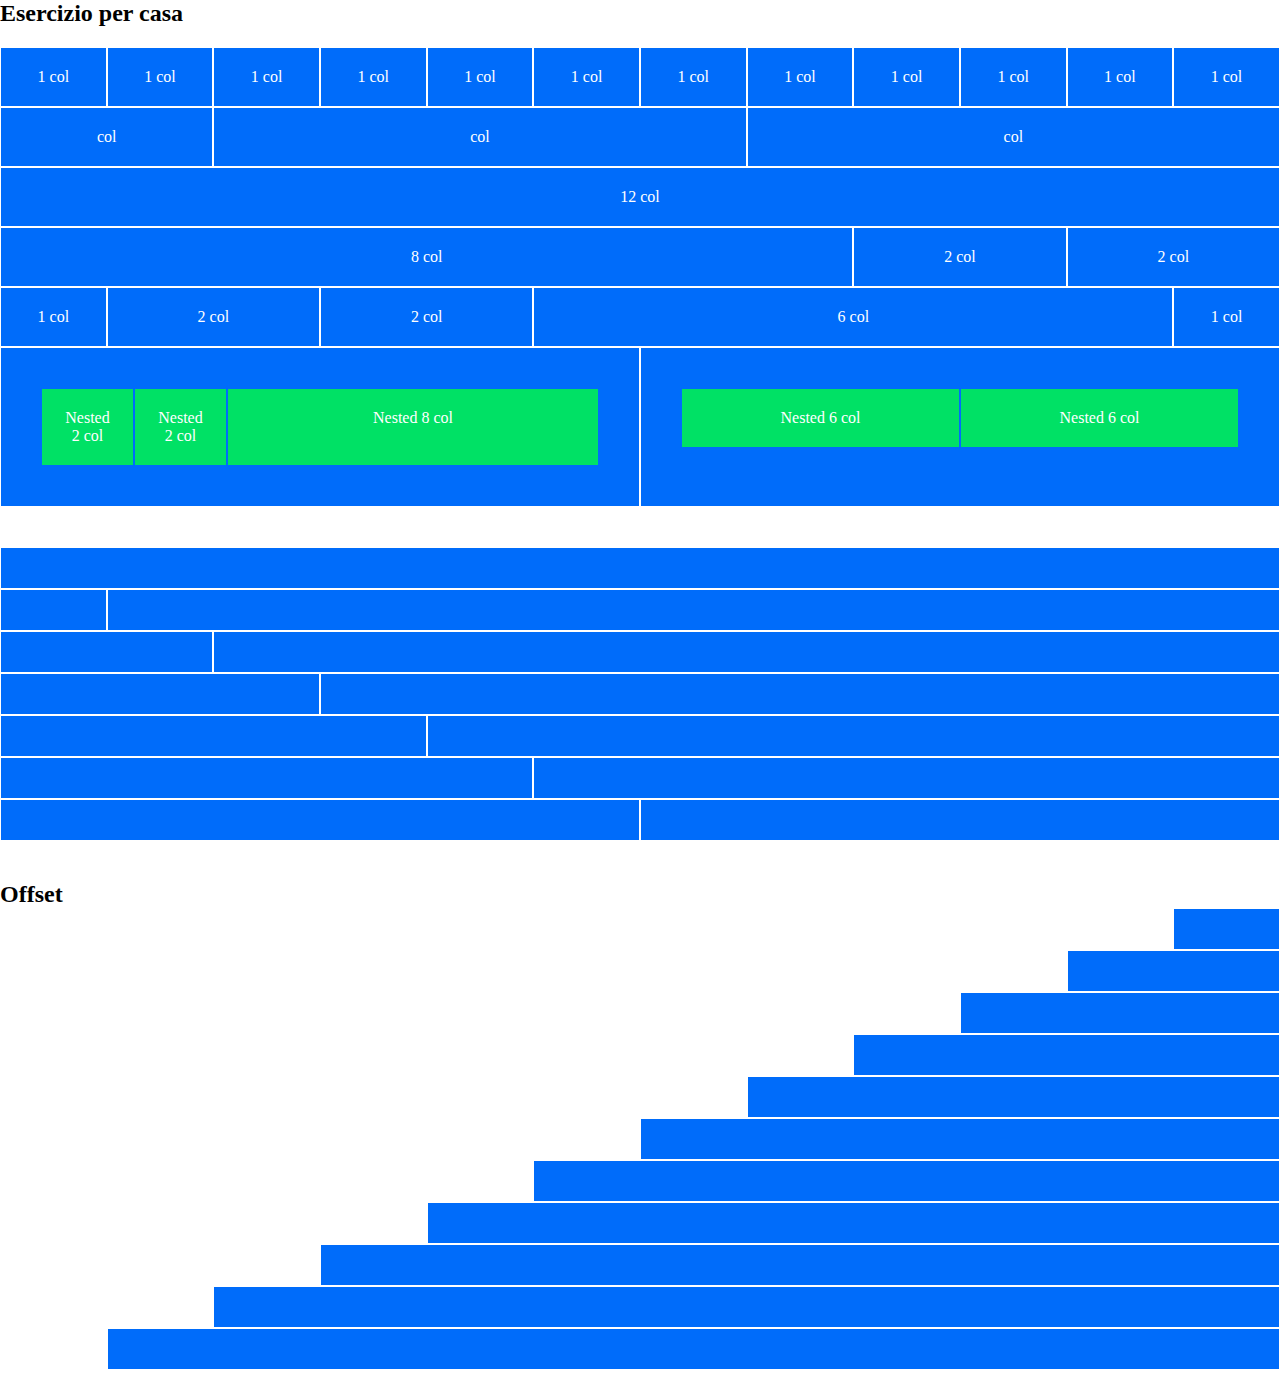
<file: index.html>
<!DOCTYPE html>
<html lang="en">
<head>
    <meta charset="UTF-8">
    <meta http-equiv="X-UA-Compatible" content="IE=edge">
    <meta name="viewport" content="width=device-width, initial-scale=1.0">
    <title>12 Bool</title>
    <link rel="stylesheet" href="./css/layout-12.css">
    <link rel="stylesheet" href="./css/style.css">
</head>
<body>
    
    <h2>Esercizio per casa</h2>

    <!-- Prima sezione -->
    <section>
        <div class="container">
            <!-- Prima riga 12 colonne -->
            <div class="row">
                <div class="col-1">
                    1 col
                </div>
                <div class="col-1">
                    1 col
                </div>
                <div class="col-1">
                    1 col
                </div>
                <div class="col-1">
                    1 col
                </div>
                <div class="col-1">
                    1 col
                </div>
                <div class="col-1">
                    1 col
                </div>
                <div class="col-1">
                    1 col
                </div>
                <div class="col-1">
                    1 col
                </div>
                <div class="col-1">
                    1 col
                </div>
                <div class="col-1">
                    1 col
                </div>
                <div class="col-1">
                    1 col
                </div>
                <div class="col-1">
                    1 col
                </div>
            </div>
            <!-- Seconda riga -->
            <div class="row">
                <div class="col-2">
                    col
                </div>
                <div class="col-5">
                    col
                </div>
                <div class="col-5">
                    col
                </div>
            </div>
            <!-- Terza riga -->
            <div class="row">
                <div class="col-12">
                    12 col
                </div>
            </div>
            <!-- Quarta riga -->
            <div class="row">
                <div class="col-8">
                    8 col
                </div>
                <div class="col-2">
                    2 col
                </div>
                <div class="col-2">
                    2 col
                </div>
            </div>
            <!-- Quinta riga -->
            <div class="row">
                <div class="col-1">
                    1 col
                </div>
                <div class="col-2">
                    2 col
                </div>
                <div class="col-2">
                    2 col
                </div>
                <div class="col-6">
                    6 col
                </div>
                <div class="col-1">
                    1 col
                </div>
            </div>
            <!--  Sesta riga -->
            <div class="row">
                <div class="col-6">
                    <div class="row nested">
                        <div class="col-2">Nested 2 col</div>
                        <div class="col-2">Nested 2 col</div>
                        <div class="col-8">Nested 8 col</div>
                    </div>
                </div>

                <div class="col-6">
                    <div class="row nested">
                        <div class="col-6">Nested 6 col</div>
                        <div class="col-6">Nested 6 col</div>
                    </div>
                </div>
            </div>
        </div>
    </section>

    <!-- Seconda sezione -->
    <section>
        <div class="container">
            <div class="row">

                <div class="col-12"></div>

                <div class="col-1"></div>
                <div class="col-11"></div>

                <div class="col-2"></div>
                <div class="col-10"></div>

                <div class="col-3"></div>
                <div class="col-9"></div>

                <div class="col-4"></div>
                <div class="col-8"></div>

                <div class="col-5"></div>
                <div class="col-7"></div>

                <div class="col-6"></div>
                <div class="col-6"></div>


            </div>
        </div>
    </section>


    <!-- Terza sezione -->
    <section>
        <div class="container">
            <div class="row">
                <h2>Offset</h2>
                <div class="col-1 col-offset-11"></div>
                <div class="col-2 col-offset-10"></div>
                <div class="col-3 col-offset-9"></div>
                <div class="col-4 col-offset-8"></div>
                <div class="col-5 col-offset-7"></div>
                <div class="col-6 col-offset-6"></div>
                <div class="col-7 col-offset-5"></div>
                <div class="col-8 col-offset-4"></div>
                <div class="col-9 col-offset-3"></div>
                <div class="col-10 col-offset-2"></div>
                <div class="col-11 col-offset-1"></div>

            </div>
        </div>
    </section>

</body>
</html>
</file>
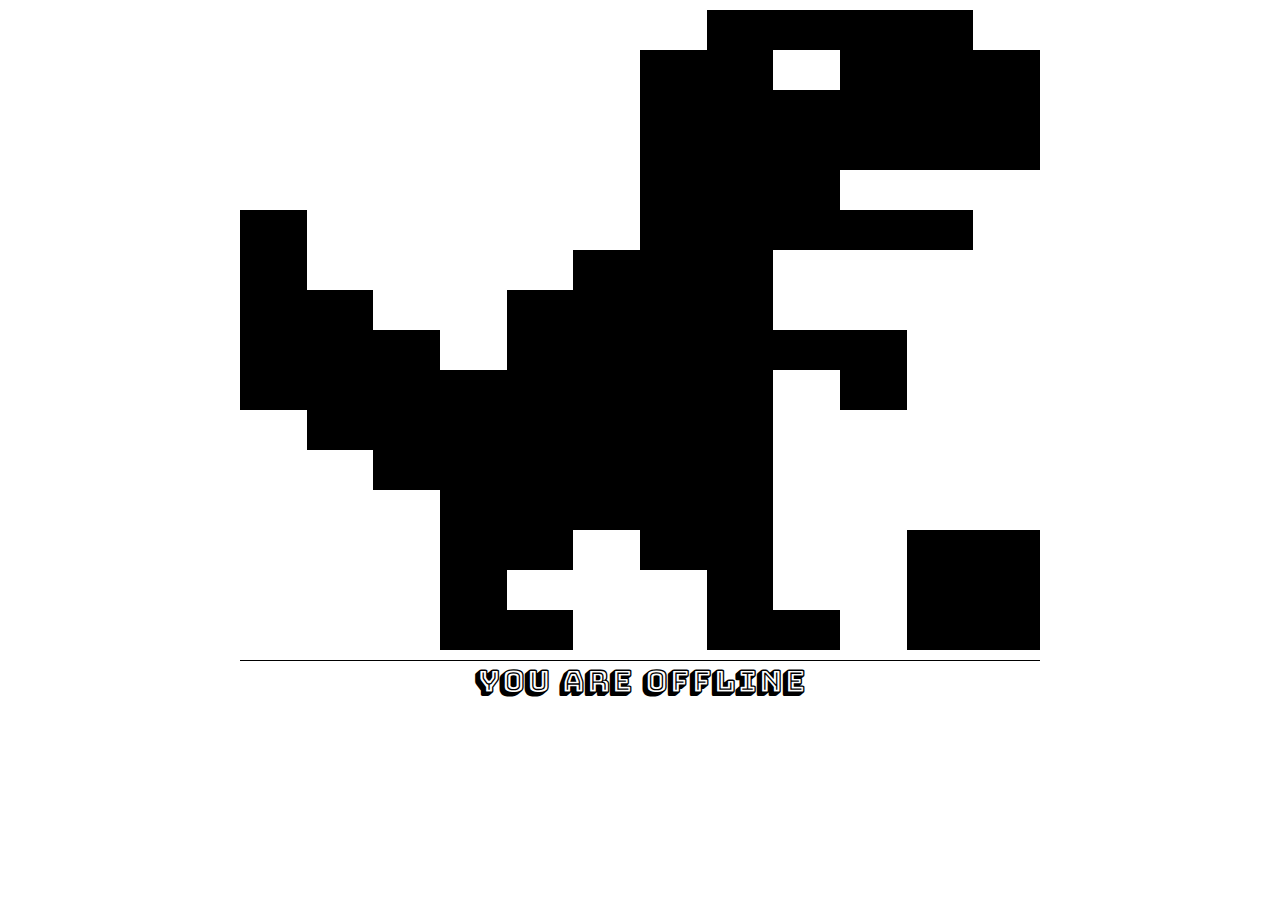
<file: Bonus/index.html>
<!DOCTYPE html>
<html lang="en">
<head>
    <meta charset="UTF-8">
    <meta http-equiv="X-UA-Compatible" content="IE=edge">
    <meta name="viewport" content="width=device-width, initial-scale=1.0">
    <link rel="preconnect" href="https://fonts.googleapis.com">
    <link rel="preconnect" href="https://fonts.gstatic.com" crossorigin>
    <link href="https://fonts.googleapis.com/css2?family=Bungee+Shade&display=swap" rel="stylesheet">
    <title>Bonus</title>
    <link rel="stylesheet" href="./css/layout-12.css">
    <link rel="stylesheet" href="./css/style.css">
</head>
<body>

<div class="container">
    <div class="row">

        <div class="col-4 col-offset-7"></div>

        <div class="col-2 col-offset-6"></div>
        <div class="col-3 col-offset-1"></div>

        <div class="col-6 col-offset-6"></div>

        <div class="col-6 col-offset-6"></div>

        <div class="col-3 col-offset-6"></div>
        <div class="col-3 white"></div>

        <div class="col-1"></div>
        <div class="col-5 col-offset-5"></div>
        <div class="col-1 white"></div>

        <div class="col-1"></div>
        <div class="col-3 col-offset-4"></div>
        <div class="col-3 white"></div>

        <div class="col-2"></div>
        <div class="col-4 col-offset-2"></div>
        <div class="col-4 white"></div>

        <div class="col-3"></div>
        <div class="col-6 col-offset-1"></div>
        <div class="col-2 white"></div>

        <div class="col-8"></div>
        <div class="col-1 col-offset-1"></div>
        <div class="col-2 white"></div>

        <div class="col-7 col-offset-1"></div>
        <div class="col-4 white"></div>

        <div class="col-6 col-offset-2"></div>
        <div class="col-4 white"></div>

        <div class="col-5 col-offset-3"></div>
        <div class="col-4 white"></div>

        <div class="col-2 col-offset-3"></div>
        <div class="col-2 col-offset-1"></div>
        <div class="col-2 col-offset-2"></div>

        <div class="col-1 col-offset-3"></div>
        <div class="col-1 col-offset-3"></div>
        <div class="col-2 col-offset-2"></div>

        <div class="col-2 col-offset-3"></div>
        <div class="col-2 col-offset-2"></div>
        <div class="col-2 col-offset-1"></div>
        
    </div>

    <div class="row text-section">
        <div class="col-12">
            <h1>You are offline</h1>
        </div>
    </div>

</div>
    
</body>
</html>
</file>
<file: css/layout-12.css>
* {
	margin: 0;
	padding: 0;
	box-sizing: border-box;
}

.container {
	max-width: 100%;
	margin: 0 auto;
}

.row {
	display: flex;
	flex-direction: row;
	flex-wrap: wrap;
}

.col {
	flex-grow: 1;
	flex-basis: 0;
	max-width: 100%;
}

/* Dimensioni Colonne */

.col-1 {
	flex-basis: calc((100% / 12) * 1);
}

.col-2 {
	flex-basis: calc((100% / 12) * 2);
}

.col-3 {
	flex-basis: calc((100% / 12) * 3);
}

.col-4 {
	flex-basis: calc((100% / 12) * 4);
}

.col-5 {
	flex-basis: calc((100% / 12) * 5);
}

.col-6 {
	flex-basis: calc((100% / 12) * 6);
}

.col-7 {
	flex-basis: calc((100% / 12) * 7);
}

.col-8 {
	flex-basis: calc((100% / 12) * 8);
}

.col-9 {
	flex-basis: calc((100% / 12) * 9);
}

.col-10 {
	flex-basis: calc((100% / 12) * 10);
}

.col-11 {
	flex-basis: calc((100% / 12) * 11);
}

.col-12 {
	flex-basis: calc((100% / 12) * 12);
}

/* Offset */

.col-offset-1 {
	margin-left: calc((100% / 12) * 1);
}

.col-offset-2 {
	margin-left: calc((100% / 12) * 2);
}

.col-offset-3 {
	margin-left: calc((100% / 12) * 3);
}

.col-offset-4 {
	margin-left: calc((100% / 12) * 4);
}

.col-offset-5 {
	margin-left: calc((100% / 12) * 5);
}

.col-offset-6 {
	margin-left: calc((100% / 12) * 6);
}

.col-offset-7 {
	margin-left: calc((100% / 12) * 7);
}

.col-offset-8 {
	margin-left: calc((100% / 12) * 8);
}

.col-offset-9 {
	margin-left: calc((100% / 12) * 9);
}

.col-offset-10 {
	margin-left: calc((100% / 12) * 10);
}

.col-offset-11 {
	margin-left: calc((100% / 12) * 11);
}

/* Query SM Device (576px) */

@media all and (min-width: 576px) {

	.col-sm-1 {
		flex-basis: calc((100% / 12) * 1);
	}

	.col-sm-2 {
		flex-basis: calc((100% / 12) * 2);
	}

	.col-sm-3 {
		flex-basis: calc((100% / 12) * 3);
	}

	.col-sm-4 {
		flex-basis: calc((100% / 12) * 4);
	}

	.col-sm-5 {
		flex-basis: calc((100% / 12) * 5);
	}

	.col-sm-6 {
		flex-basis: calc((100% / 12) * 6);
	}

	.col-sm-7 {
		flex-basis: calc((100% / 12) * 7);
	}

	.col-sm-8 {
		flex-basis: calc((100% / 12) * 8);
	}

	.col-sm-9 {
		flex-basis: calc((100% / 12) * 9);
	}

	.col-sm-10 {
		flex-basis: calc((100% / 12) * 10);
	}

	.col-sm-11 {
		flex-basis: calc((100% / 12) * 11);
	}

	.col-sm-12 {
		flex-basis: calc((100% / 12) * 12);
	}

	.col-sm-offset-1 {
		margin-left: calc((100% / 12) * 1);
	}

	.col-sm-offset-2 {
		margin-left: calc((100% / 12) * 2);
	}

	.col-sm-offset-3 {
		margin-left: calc((100% / 12) * 3);
	}

	.col-sm-offset-4 {
		margin-left: calc((100% / 12) * 4);
	}

	.col-sm-offset-5 {
		margin-left: calc((100% / 12) * 5);
	}

	.col-sm-offset-6 {
		margin-left: calc((100% / 12) * 6);
	}

	.col-sm-offset-7 {
		margin-left: calc((100% / 12) * 7);
	}

	.col-sm-offset-8 {
		margin-left: calc((100% / 12) * 8);
	}

	.col-sm-offset-9 {
		margin-left: calc((100% / 12) * 9);
	}

	.col-sm-offset-10 {
		margin-left: calc((100% / 12) * 10);
	}

	.col-sm-offset-11 {
		margin-left: calc((100% / 12) * 11);
	}
}

/* Query MD Device (768px) */

@media all and (min-width: 768px) {

	.col-md-1 {
		flex-basis: calc((100% / 12) * 1);
	}

	.col-md-2 {
		flex-basis: calc((100% / 12) * 2);
	}

	.col-md-3 {
		flex-basis: calc((100% / 12) * 3);
	}

	.col-md-4 {
		flex-basis: calc((100% / 12) * 4);
	}

	.col-md-5 {
		flex-basis: calc((100% / 12) * 5);
	}

	.col-md-6 {
		flex-basis: calc((100% / 12) * 6);
	}

	.col-md-7 {
		flex-basis: calc((100% / 12) * 7);
	}

	.col-md-8 {
		flex-basis: calc((100% / 12) * 8);
	}

	.col-md-9 {
		flex-basis: calc((100% / 12) * 9);
	}

	.col-md-10 {
		flex-basis: calc((100% / 12) * 10);
	}

	.col-md-11 {
		flex-basis: calc((100% / 12) * 11);
	}

	.col-md-12 {
		flex-basis: calc((100% / 12) * 12);
	}

	.col-md-offset-1 {
		margin-left: calc((100% / 12) * 1);
	}

	.col-md-offset-2 {
		margin-left: calc((100% / 12) * 2);
	}

	.col-md-offset-3 {
		margin-left: calc((100% / 12) * 3);
	}

	.col-md-offset-4 {
		margin-left: calc((100% / 12) * 4);
	}

	.col-md-offset-5 {
		margin-left: calc((100% / 12) * 5);
	}

	.col-md-offset-6 {
		margin-left: calc((100% / 12) * 6);
	}

	.col-md-offset-7 {
		margin-left: calc((100% / 12) * 7);
	}

	.col-md-offset-8 {
		margin-left: calc((100% / 12) * 8);
	}

	.col-md-offset-9 {
		margin-left: calc((100% / 12) * 9);
	}

	.col-md-offset-10 {
		margin-left: calc((100% / 12) * 10);
	}

	.col-md-offset-11 {
		margin-left: calc((100% / 12) * 11);
	}
}


/* Query LG Device (992px) */

@media all and (min-width: 992px) {

	.col-lg-1 {
		flex-basis: calc((100% / 12) * 1);
	}

	.col-lg-2 {
		flex-basis: calc((100% / 12) * 2);
	}

	.col-lg-3 {
		flex-basis: calc((100% / 12) * 3);
	}

	.col-lg-4 {
		flex-basis: calc((100% / 12) * 4);
	}

	.col-lg-5 {
		flex-basis: calc((100% / 12) * 5);
	}

	.col-lg-6 {
		flex-basis: calc((100% / 12) * 6);
	}

	.col-lg-7 {
		flex-basis: calc((100% / 12) * 7);
	}

	.col-lg-8 {
		flex-basis: calc((100% / 12) * 8);
	}

	.col-lg-9 {
		flex-basis: calc((100% / 12) * 9);
	}

	.col-lg-10 {
		flex-basis: calc((100% / 12) * 10);
	}

	.col-lg-11 {
		flex-basis: calc((100% / 12) * 11);
	}

	.col-lg-12 {
		flex-basis: calc((100% / 12) * 12);
	}

	.col-lg-offset-1 {
		margin-left: calc((100% / 12) * 1);
	}

	.col-lg-offset-2 {
		margin-left: calc((100% / 12) * 2);
	}

	.col-lg-offset-3 {
		margin-left: calc((100% / 12) * 3);
	}

	.col-lg-offset-4 {
		margin-left: calc((100% / 12) * 4);
	}

	.col-lg-offset-5 {
		margin-left: calc((100% / 12) * 5);
	}

	.col-lg-offset-6 {
		margin-left: calc((100% / 12) * 6);
	}

	.col-lg-offset-7 {
		margin-left: calc((100% / 12) * 7);
	}

	.col-lg-offset-8 {
		margin-left: calc((100% / 12) * 8);
	}

	.col-lg-offset-9 {
		margin-left: calc((100% / 12) * 9);
	}

	.col-lg-offset-10 {
		margin-left: calc((100% / 12) * 10);
	}

	.col-lg-offset-11 {
		margin-left: calc((100% / 12) * 11);
	}
}
</file>
<file: css/style.css>
[class^="col-"] {
    background-color: #006CFA;
    color: white;
    text-align: center;
    padding: 20px;
    border: 1px solid white;
}

.row.nested{
    padding: 20px;
}

.nested > [class^="col-"] {
    background-color: #00E165;
    border: 1px solid #006CFA;
}

section{
    padding: 20px 0;
}
</file>
<file: Bonus/css/layout-12.css>
* {
	margin: 0;
	padding: 0;
	box-sizing: border-box;
}

.container {
	max-width: 800px;
	margin: 0 auto;
}

.row {
	display: flex;
	flex-direction: row;
	flex-wrap: wrap;
}

.col {
	flex-grow: 1;
	flex-basis: 0;
	max-width: 100%;
}

/* Dimensioni Colonne */

.col-1 {
	flex-basis: calc((100% / 12) * 1);
}

.col-2 {
	flex-basis: calc((100% / 12) * 2);
}

.col-3 {
	flex-basis: calc((100% / 12) * 3);
}

.col-4 {
	flex-basis: calc((100% / 12) * 4);
}

.col-5 {
	flex-basis: calc((100% / 12) * 5);
}

.col-6 {
	flex-basis: calc((100% / 12) * 6);
}

.col-7 {
	flex-basis: calc((100% / 12) * 7);
}

.col-8 {
	flex-basis: calc((100% / 12) * 8);
}

.col-9 {
	flex-basis: calc((100% / 12) * 9);
}

.col-10 {
	flex-basis: calc((100% / 12) * 10);
}

.col-11 {
	flex-basis: calc((100% / 12) * 11);
}

.col-12 {
	flex-basis: calc((100% / 12) * 12);
}

/* Offset */

.col-offset-1 {
	margin-left: calc((100% / 12) * 1);
}

.col-offset-2 {
	margin-left: calc((100% / 12) * 2);
}

.col-offset-3 {
	margin-left: calc((100% / 12) * 3);
}

.col-offset-4 {
	margin-left: calc((100% / 12) * 4);
}

.col-offset-5 {
	margin-left: calc((100% / 12) * 5);
}

.col-offset-6 {
	margin-left: calc((100% / 12) * 6);
}

.col-offset-7 {
	margin-left: calc((100% / 12) * 7);
}

.col-offset-8 {
	margin-left: calc((100% / 12) * 8);
}

.col-offset-9 {
	margin-left: calc((100% / 12) * 9);
}

.col-offset-10 {
	margin-left: calc((100% / 12) * 10);
}

.col-offset-11 {
	margin-left: calc((100% / 12) * 11);
}

/* Query SM Device (576px) */

@media all and (min-width: 576px) {

	.col-sm-1 {
		flex-basis: calc((100% / 12) * 1);
	}

	.col-sm-2 {
		flex-basis: calc((100% / 12) * 2);
	}

	.col-sm-3 {
		flex-basis: calc((100% / 12) * 3);
	}

	.col-sm-4 {
		flex-basis: calc((100% / 12) * 4);
	}

	.col-sm-5 {
		flex-basis: calc((100% / 12) * 5);
	}

	.col-sm-6 {
		flex-basis: calc((100% / 12) * 6);
	}

	.col-sm-7 {
		flex-basis: calc((100% / 12) * 7);
	}

	.col-sm-8 {
		flex-basis: calc((100% / 12) * 8);
	}

	.col-sm-9 {
		flex-basis: calc((100% / 12) * 9);
	}

	.col-sm-10 {
		flex-basis: calc((100% / 12) * 10);
	}

	.col-sm-11 {
		flex-basis: calc((100% / 12) * 11);
	}

	.col-sm-12 {
		flex-basis: calc((100% / 12) * 12);
	}

	.col-sm-offset-1 {
		margin-left: calc((100% / 12) * 1);
	}

	.col-sm-offset-2 {
		margin-left: calc((100% / 12) * 2);
	}

	.col-sm-offset-3 {
		margin-left: calc((100% / 12) * 3);
	}

	.col-sm-offset-4 {
		margin-left: calc((100% / 12) * 4);
	}

	.col-sm-offset-5 {
		margin-left: calc((100% / 12) * 5);
	}

	.col-sm-offset-6 {
		margin-left: calc((100% / 12) * 6);
	}

	.col-sm-offset-7 {
		margin-left: calc((100% / 12) * 7);
	}

	.col-sm-offset-8 {
		margin-left: calc((100% / 12) * 8);
	}

	.col-sm-offset-9 {
		margin-left: calc((100% / 12) * 9);
	}

	.col-sm-offset-10 {
		margin-left: calc((100% / 12) * 10);
	}

	.col-sm-offset-11 {
		margin-left: calc((100% / 12) * 11);
	}
}

/* Query MD Device (768px) */

@media all and (min-width: 768px) {

	.col-md-1 {
		flex-basis: calc((100% / 12) * 1);
	}

	.col-md-2 {
		flex-basis: calc((100% / 12) * 2);
	}

	.col-md-3 {
		flex-basis: calc((100% / 12) * 3);
	}

	.col-md-4 {
		flex-basis: calc((100% / 12) * 4);
	}

	.col-md-5 {
		flex-basis: calc((100% / 12) * 5);
	}

	.col-md-6 {
		flex-basis: calc((100% / 12) * 6);
	}

	.col-md-7 {
		flex-basis: calc((100% / 12) * 7);
	}

	.col-md-8 {
		flex-basis: calc((100% / 12) * 8);
	}

	.col-md-9 {
		flex-basis: calc((100% / 12) * 9);
	}

	.col-md-10 {
		flex-basis: calc((100% / 12) * 10);
	}

	.col-md-11 {
		flex-basis: calc((100% / 12) * 11);
	}

	.col-md-12 {
		flex-basis: calc((100% / 12) * 12);
	}

	.col-md-offset-1 {
		margin-left: calc((100% / 12) * 1);
	}

	.col-md-offset-2 {
		margin-left: calc((100% / 12) * 2);
	}

	.col-md-offset-3 {
		margin-left: calc((100% / 12) * 3);
	}

	.col-md-offset-4 {
		margin-left: calc((100% / 12) * 4);
	}

	.col-md-offset-5 {
		margin-left: calc((100% / 12) * 5);
	}

	.col-md-offset-6 {
		margin-left: calc((100% / 12) * 6);
	}

	.col-md-offset-7 {
		margin-left: calc((100% / 12) * 7);
	}

	.col-md-offset-8 {
		margin-left: calc((100% / 12) * 8);
	}

	.col-md-offset-9 {
		margin-left: calc((100% / 12) * 9);
	}

	.col-md-offset-10 {
		margin-left: calc((100% / 12) * 10);
	}

	.col-md-offset-11 {
		margin-left: calc((100% / 12) * 11);
	}
}


/* Query LG Device (992px) */

@media all and (min-width: 992px) {

	.col-lg-1 {
		flex-basis: calc((100% / 12) * 1);
	}

	.col-lg-2 {
		flex-basis: calc((100% / 12) * 2);
	}

	.col-lg-3 {
		flex-basis: calc((100% / 12) * 3);
	}

	.col-lg-4 {
		flex-basis: calc((100% / 12) * 4);
	}

	.col-lg-5 {
		flex-basis: calc((100% / 12) * 5);
	}

	.col-lg-6 {
		flex-basis: calc((100% / 12) * 6);
	}

	.col-lg-7 {
		flex-basis: calc((100% / 12) * 7);
	}

	.col-lg-8 {
		flex-basis: calc((100% / 12) * 8);
	}

	.col-lg-9 {
		flex-basis: calc((100% / 12) * 9);
	}

	.col-lg-10 {
		flex-basis: calc((100% / 12) * 10);
	}

	.col-lg-11 {
		flex-basis: calc((100% / 12) * 11);
	}

	.col-lg-12 {
		flex-basis: calc((100% / 12) * 12);
	}

	.col-lg-offset-1 {
		margin-left: calc((100% / 12) * 1);
	}

	.col-lg-offset-2 {
		margin-left: calc((100% / 12) * 2);
	}

	.col-lg-offset-3 {
		margin-left: calc((100% / 12) * 3);
	}

	.col-lg-offset-4 {
		margin-left: calc((100% / 12) * 4);
	}

	.col-lg-offset-5 {
		margin-left: calc((100% / 12) * 5);
	}

	.col-lg-offset-6 {
		margin-left: calc((100% / 12) * 6);
	}

	.col-lg-offset-7 {
		margin-left: calc((100% / 12) * 7);
	}

	.col-lg-offset-8 {
		margin-left: calc((100% / 12) * 8);
	}

	.col-lg-offset-9 {
		margin-left: calc((100% / 12) * 9);
	}

	.col-lg-offset-10 {
		margin-left: calc((100% / 12) * 10);
	}

	.col-lg-offset-11 {
		margin-left: calc((100% / 12) * 11);
	}
}
</file>
<file: Bonus/css/style.css>
html{
    font-family: 'Bungee Shade', cursive;
}

[class^="col-"] {
    background-color: black;
    padding: 20px;
}

.white{
    background-color: white;
}

h1{
    font-size: 30px;
    padding-top: 10px;
    text-align: center;
}

h1::before{
    content: '';
    display: block;
    height: 1px;
    width: 100%;
    background-color: black;
}

.row.text-section > .col-12{
    background-color: white;
    padding: 0;
}

.container{
    padding-top: 10px;
}
</file>
